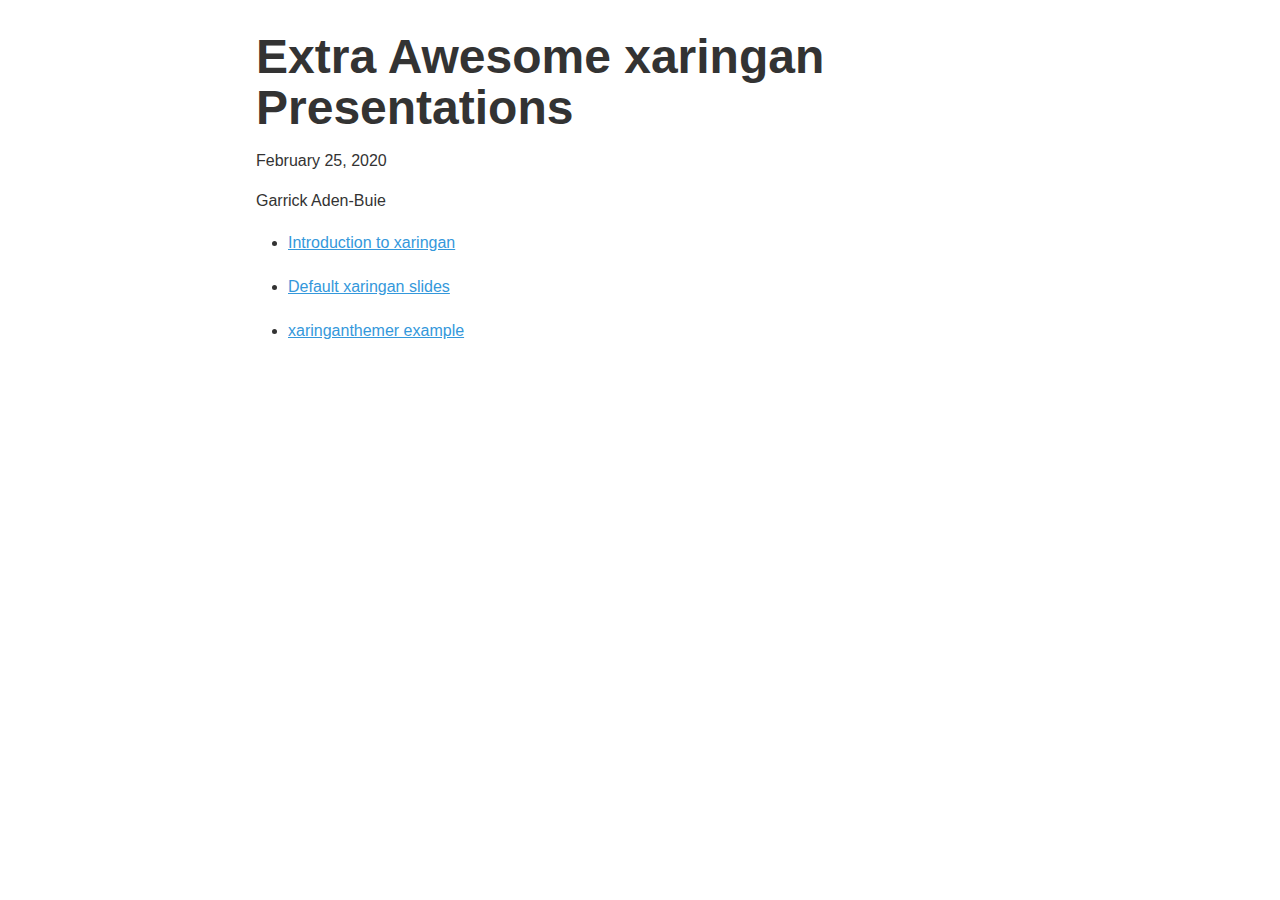
<file: docs/index.html>
<!DOCTYPE html>
<html xmlns="http://www.w3.org/1999/xhtml" lang xml:lang>
<head>
  <meta charset="utf-8" />
  <meta name="generator" content="pandoc" />
  <meta name="viewport" content="width=device-width, initial-scale=1.0, user-scalable=yes" />
  <meta name="author" content="Garrick Aden-Buie" />
  <meta name="dcterms.date" content="2020-02-25" />
  <title>Extra Awesome xaringan Presentations</title>
  <style type="text/css">
      code{white-space: pre-wrap;}
      span.smallcaps{font-variant: small-caps;}
      span.underline{text-decoration: underline;}
      div.column{display: inline-block; vertical-align: top; width: 50%;}
  </style>


  <link href="data:text/css,%3Aroot%7B%2D%2Dtext%3A%23333%3B%2D%2Dtext%2Dmed%3A%23888%3B%2D%2Dtext%2Dlight%3A%23ccc%3B%2D%2Dtext%2Dlighter%3A%23eee%3B%2D%2Dblue%3A%233498db%3B%2D%2Ddark%2Dblue%3A%232980b9%3B%2D%2Dyellow%3A%23ffeaa7%3B%2D%2Dred%3A%23c0392b%3B%2D%2Dborder%2Dradius%3A3px%7Dbody%7Bfont%2Dfamily%3A%2Dapple%2Dsystem%2CBlinkMacSystemFont%2C%22Segoe%20UI%22%2CRoboto%2COxygen%2DSans%2CUbuntu%2CCantarell%2C%22Helvetica%20Neue%22%2Csans%2Dserif%3Bline%2Dheight%3A1%2E5%3Bfont%2Dsize%3A1em%3Bcolor%3Avar%28%2D%2Dtext%29%3Bmargin%3A10px%3B%2Dwebkit%2Dtext%2Dsize%2Dadjust%3A100%25%7Dh1%2Ch2%2Ch3%2Ch4%2Ch5%2Ch6%7Bmargin%3A%2E67em%200%20%2E33em%200%7Dh1%7Bfont%2Dsize%3A2em%3Bline%2Dheight%3A1%2E25%7D%40media%28min%2Dwidth%3A43%2E75em%29%7Bh1%7Bfont%2Dsize%3A2%2E5em%3Bline%2Dheight%3A1%2E125%7D%7D%40media%28min%2Dwidth%3A56%2E25em%29%7Bh1%7Bfont%2Dsize%3A3em%3Bline%2Dheight%3A1%2E05%7D%7Dh2%7Bfont%2Dsize%3A1%2E625em%3Bline%2Dheight%3A1%2E15384615%7D%40media%28min%2Dwidth%3A43%2E75em%29%7Bh2%7Bfont%2Dsize%3A2em%3Bline%2Dheight%3A1%2E25%7D%7D%40media%28min%2Dwidth%3A56%2E25em%29%7Bh2%7Bfont%2Dsize%3A2%2E25em%3Bline%2Dheight%3A1%2E25%7D%7Dh3%7Bfont%2Dsize%3A1%2E375em%3Bline%2Dheight%3A1%2E13636364%7D%40media%28min%2Dwidth%3A43%2E75em%29%7Bh3%7Bfont%2Dsize%3A1%2E5em%3Bline%2Dheight%3A1%2E25%7D%7D%40media%28min%2Dwidth%3A56%2E25em%29%7Bh3%7Bfont%2Dsize%3A1%2E75em%3Bline%2Dheight%3A1%2E25%7D%7Dh4%7Bfont%2Dsize%3A1%2E125em%3Bline%2Dheight%3A1%2E11111111%7D%40media%28min%2Dwidth%3A43%2E75em%29%7Bh4%7Bline%2Dheight%3A1%2E22222222%7D%7Dh5%7Bfont%2Dsize%3A1%2E1em%3Bline%2Dheight%3A1%2E11111111%7D%40media%28min%2Dwidth%3A43%2E75em%29%7Bh5%7Bline%2Dheight%3A1%2E22222222%7D%7Dh6%7Bfont%2Dsize%3A1em%3Bline%2Dheight%3A1%2E11111111%7D%40media%28min%2Dwidth%3A43%2E75em%29%7Bh6%7Bline%2Dheight%3A1%2E22222222%7D%7Da%7Bcolor%3Avar%28%2D%2Dblue%29%3Bbackground%2Dcolor%3Atransparent%7Da%3Avisited%7Bcolor%3Avar%28%2D%2Ddark%2Dblue%29%7Dnav%7Bbackground%2Dcolor%3Avar%28%2D%2Dtext%2Dlighter%29%3Bpadding%3A1em%3Bmargin%3A%2D10px%7Dnav%20a%7Bpadding%3A%2E5em%3Bborder%2Dradius%3Avar%28%2D%2Dborder%2Dradius%29%3Btext%2Ddecoration%3Anone%7Dnav%20a%3Ahover%7Bbackground%2Dcolor%3Avar%28%2D%2Dtext%2Dlight%29%3Bcolor%3Avar%28%2D%2Dtext%29%7Dhr%7Bborder%3A1px%20solid%20var%28%2D%2Dtext%2Dmed%29%3Bborder%2Dbottom%3A0%3Bheight%3A0%7Dp%7Bmargin%3A1em%200%7Dmark%7Bbackground%2Dcolor%3Avar%28%2D%2Dyellow%29%3Bcolor%3A%23333%7Dsmall%7Bfont%2Dsize%3A80%25%7Dsub%2Csup%7Bfont%2Dsize%3A75%25%7Dblockquote%7Bborder%2Dleft%3A4px%20solid%20var%28%2D%2Dtext%2Dlight%29%3Bmargin%3A1em%200%3Bpadding%3A%2E6em%201em%7Dpre%7Bfont%2Dfamily%3Amonospace%3Bborder%3A1px%20solid%20var%28%2D%2Dtext%2Dlight%29%3Bbackground%2Dcolor%3Avar%28%2D%2Dtext%2Dlighter%29%3Bpadding%3A%2E8em%3Bborder%2Dradius%3Avar%28%2D%2Dborder%2Dradius%29%3Bfont%2Dsize%3A1em%3Bwhite%2Dspace%3Apre%2Dwrap%3Bword%2Dwrap%3Abreak%2Dword%7Dpre%20code%7Bborder%3A0%3Bbackground%2Dcolor%3Anone%7Dcode%2Ckbd%2Csamp%7Bfont%2Dfamily%3Amonospace%3Bfont%2Dsize%3A1em%7Dcode%2Ckbd%7Bborder%2Dradius%3Avar%28%2D%2Dborder%2Dradius%29%3Bpadding%3A0%202px%7Dcode%7Bborder%3A1px%20solid%20var%28%2D%2Dtext%2Dlight%29%3Bbackground%2Dcolor%3Avar%28%2D%2Dtext%2Dlighter%29%3Bcolor%3Avar%28%2D%2Dred%29%7Dkbd%7Bborder%3A1px%20solid%20var%28%2D%2Dtext%29%3Bbackground%2Dcolor%3Avar%28%2D%2Dtext%29%3Bcolor%3Avar%28%2D%2Dtext%2Dlighter%29%7Dul%2Col%7Bpadding%2Dleft%3A2em%7Dul%20li%2Col%20li%7Bline%2Dheight%3A1%2E75%7Dfieldset%7Bborder%3A1px%20solid%20var%28%2D%2Dtext%29%3Bborder%2Dradius%3Avar%28%2D%2Dborder%2Dradius%29%7Dselect%7B%2Dwebkit%2Dappearance%3Anone%3B%2Dmoz%2Dappearance%3Anone%3Bappearance%3Anone%3Bbackground%3Atransparent%3Bbackground%2Dimage%3Aurl%28%22data%3Aimage%2Fsvg%2Bxml%3Butf8%2C%3Csvg%20fill%3D%27black%27%20height%3D%2724%27%20viewBox%3D%270%200%2024%2024%27%20width%3D%2724%27%20xmlns%3D%27http%3A%2F%2Fwww%2Ew3%2Eorg%2F2000%2Fsvg%27%3E%3Cpath%20d%3D%27M7%2010l5%205%205%2D5z%27%2F%3E%3Cpath%20d%3D%27M00h24v24H0z%27%20fill%3D%27none%27%2F%3E%3C%2Fsvg%3E%22%29%3Bbackground%2Drepeat%3Ano%2Drepeat%3Bbackground%2Dposition%2Dx%3A100%25%3Bbackground%2Dposition%2Dy%3A50%25%7Dbutton%2Cinput%2Cselect%2Ctextarea%2Ca%5Brole%3D%22button%22%5D%7Bfont%2Dfamily%3Ainherit%3Bfont%2Dsize%3A100%25%3Bline%2Dheight%3A1%2E5%3Bmargin%3A0%3Bpadding%3A%2E33em%3Bborder%3A1px%20solid%20var%28%2D%2Dtext%2Dlight%29%3Bborder%2Dradius%3Avar%28%2D%2Dborder%2Dradius%29%3Bbox%2Dsizing%3Aborder%2Dbox%7Dinput%5Btype%3D%22checkbox%22%5D%2Cinput%5Btype%3D%22radio%22%5D%7Bborder%3A0%3Bborder%3A0%7Dbutton%2Cinput%5Btype%3D%22button%22%5D%2Cinput%5Btype%3D%22submit%22%5D%2Ca%5Brole%3D%22button%22%5D%7Bpadding%3A%2E33em%20%2E66em%3Bcursor%3Apointer%3Bbackground%2Dcolor%3Avar%28%2D%2Dtext%2Dlighter%29%3Bcolor%3Avar%28%2D%2Dtext%29%3Btext%2Ddecoration%3Anone%7Dbutton%3Ahover%2Cinput%5Btype%3D%22button%22%5D%3Ahover%2Cinput%5Btype%3D%22submit%22%5D%3Ahover%2Ca%5Brole%3D%22button%22%5D%3Ahover%7Bbackground%2Dcolor%3Avar%28%2D%2Dtext%2Dlight%29%7Da%5Brole%3D%22button%22%5D%7Bpadding%3A%2E5em%20%2E66em%7Dbutton%3Adisabled%2Cinput%5Btype%3D%22button%22%5D%3Adisabled%2Cinput%5Btype%3D%22submit%22%5D%3Adisabled%2Ca%5Brole%3D%22button%22%5D%3Adisabled%7Bbackground%2Dcolor%3Avar%28%2D%2Dtext%2Dlighter%29%3Bcolor%3Avar%28%2D%2Dtext%2Dlight%29%3Bcursor%3Anot%2Dallowed%7Dprogress%5Bvalue%5D%7B%2Dwebkit%2Dappearance%3Anone%3B%2Dmoz%2Dappearance%3Anone%3Bappearance%3Anone%3Bvertical%2Dalign%3Amiddle%3Bborder%3A0%3Bwidth%3A15em%3Bheight%3A%2E75em%3Bbackground%2Dcolor%3Avar%28%2D%2Dtext%2Dlight%29%3Bcolor%3Avar%28%2D%2Dblue%29%7Dprogress%5Bvalue%5D%3A%3A%2Dwebkit%2Dprogress%2Dbar%7Bbackground%2Dcolor%3Avar%28%2D%2Dtext%2Dlight%29%7Dprogress%5Bvalue%5D%3A%3A%2Dwebkit%2Dprogress%2Dvalue%7Bbackground%2Dcolor%3Avar%28%2D%2Dblue%29%7Dtable%7Bborder%2Dcollapse%3Acollapse%7Dtable%2Ctable%20th%2Ctable%20td%7Bborder%2Dbottom%3A1px%20solid%20var%28%2D%2Dtext%2Dlight%29%3Bpadding%3A%2E33em%20%2E66em%3Btext%2Dalign%3Aleft%3Bvertical%2Dalign%3Amiddle%7Dtable%5Bborder%3D%221%22%5D%2Ctable%5Bborder%3D%221%22%5D%20th%2Ctable%5Bborder%3D%221%22%5D%20td%7Bborder%3A1px%20solid%20var%28%2D%2Dtext%2Dlight%29%7D%2Eleft%7Bfloat%3Aleft%7D%2Eright%7Bfloat%3Aright%7D%2Ecenter%7Btext%2Dalign%3Acenter%7D%2Eclear%7Bclear%3Aboth%7D%2Ehide%7Bdisplay%3Anone%7D%2Espacer%7Bdisplay%3Ablock%3Bheight%3A1em%3Bborder%3A0%3Bclear%3Aboth%7D%2Ewrap%7Bwidth%3A100%25%3Bmax%2Dwidth%3A40em%3Bmargin%3Aauto%7D%2Ereset%7Bfont%3Ainherit%3Bfont%2Dsize%3A100%25%3Bmargin%3A0%3Bpadding%3A0%3Bborder%3A0%3Btext%2Ddecoration%3Anone%7Dol%2Ereset%2Cul%2Ereset%7Blist%2Dstyle%3Anone%7D%0A" rel="stylesheet" />
  <meta name="description" content="Presented at the Tampa UseRs Group Meetup on February 25, 2020" />
  <meta name="twitter:title" content="Extra Awesome xaringan Presentations" />
  <meta name="twitter:description" content="Presented at the Tampa UseRs Group Meetup on February 25, 2020" />
  <meta name="twitter:url" content="https://gadenbuie.github.io/extra-awesome-xaringan" />
  <meta name="twitter:image:src" content="https://gadenbuie.github.io/extra-awesome-xaringan/intro/extra-awesome-xaringan-presentations.jpg" />
  <meta name="twitter:card" content="summary_large_image" />
  <meta name="twitter:creator" content="grrrck" />
  <meta name="twitter:site" content="grrrck" />
  <meta name="og:title" content="Extra Awesome xaringan Presentations" />
  <meta name="og:description" content="Presented at the Tampa UseRs Group Meetup on February 25, 2020" />
  <meta name="og:url" content="https://gadenbuie.github.io/extra-awesome-xaringan" />
  <meta name="og:image" content="https://gadenbuie.github.io/extra-awesome-xaringan/intro/extra-awesome-xaringan-presentations.jpg" />
  <meta name="og:type" content="website" />
  <meta name="og:locale" content="en_US" />
</head>
<body>



<main>
<h1 id="title" class="toc-ignore">Extra Awesome xaringan Presentations</h1>
<p id="date">February 25, 2020</p>
<p id="author">Garrick Aden-Buie</p>



<ul>
<li><p><a href="intro/index.html">Introduction to xaringan</a></p></li>
<li><p><a href="default/indes.html">Default xaringan slides</a></p></li>
<li><p><a href="xaringanthemer/index.html">xaringanthemer example</a></p></li>
</ul>

</main>


<style type="text/css" charset="utf-8">
main {
  max-width: 48em;
  margin: auto;
  padding: 0 2em;
}

img {
  max-width: 100%;
}
</style>

</body>
</html>
</file>
